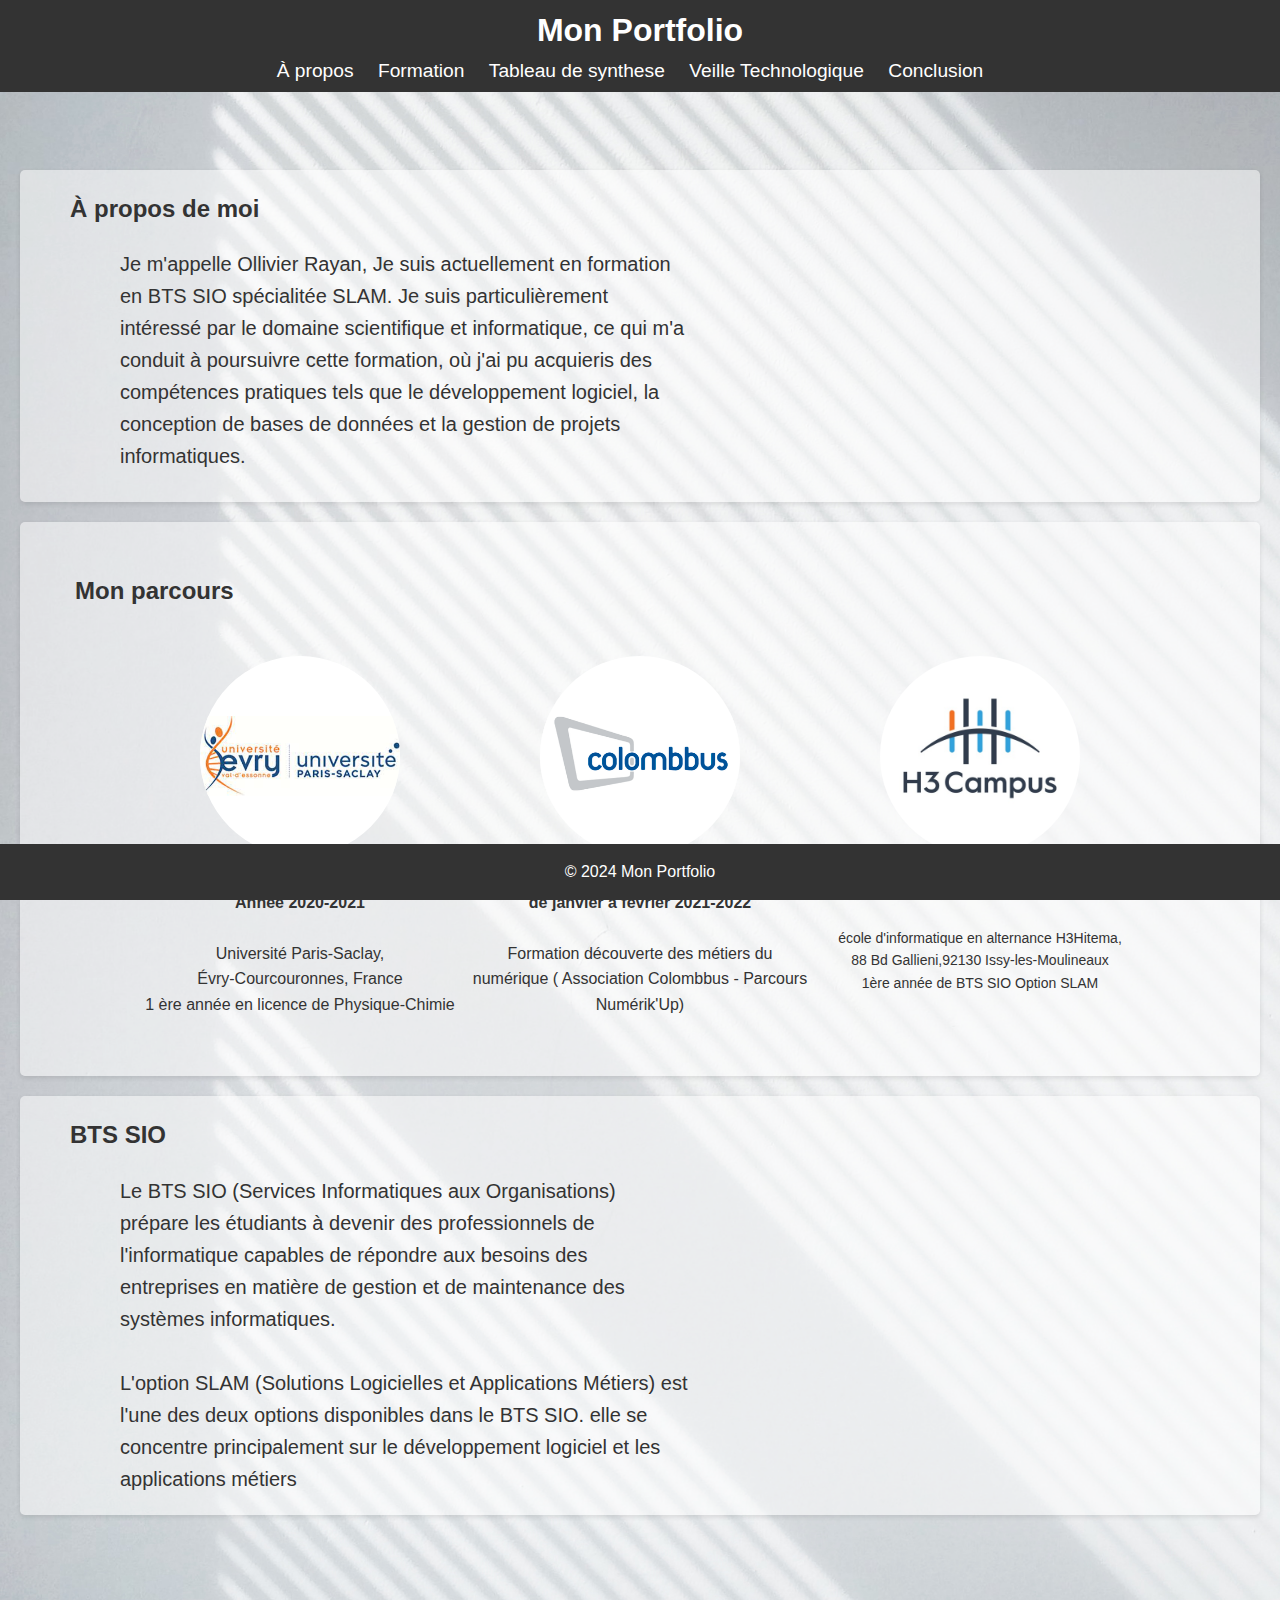
<file: index.html>
<!DOCTYPE html>
<html lang="en">
<head>
    <meta charset="UTF-8">
    <meta name="viewport" content="width=device-width, initial-scale=1.0">
    <title>Mon Portfolio</title>
    <link rel="stylesheet" href="styles.css">
</head>
<body>
    <header>
        <h1>Mon Portfolio</h1>
        <nav>
            <ul>
                <li><a href="index.html">À propos</a></li>               
                <li><a href="formation.html">Formation</a></li>
                <li><a href="Tableau_de_synthese.html">Tableau de synthese</a></li>
                <li><a href="Veille.html">Veille Technologique</a></li>
                <li><a href="conclusion.html">Conclusion</a></li>
            </ul>
        </nav>
    </header>

    <section id="top">
        <h2>À propos de moi</h2>
        <p>        Je m'appelle Ollivier Rayan, Je suis actuellement en formation en BTS SIO spécialitée SLAM. Je suis particulièrement intéressé par le domaine scientifique et informatique, ce qui m'a conduit à poursuivre cette formation, où j'ai pu acquieris des compétences pratiques tels que le développement logiciel, la conception de bases de données et la gestion de projets informatiques.</p>
    
        

    </section>

    <section id="projects">
        <h2 style="padding-left: 35px;">Mon parcours</h2><br>
        <div class="project">        
            <div id="flex">	

                <div id="H3Hitema" style="width: 340px;">
                    <div id="image_centree">
                        <div class="forme">
                            <img src="./images/Universitée.jpg" alt="H3Campus">
                        </div>
                    </div>
                    <br>
                    <b>Année 2020-2021</b><br><br>	          
                    Université Paris-Saclay,<br> Évry-Courcouronnes, France<br> 
                    1 ère année en licence de Physique-Chimie<br><br><br><br>
                </div>

                <div id="H3Hitema">
                    <div id="image_centree">
                        <div class="forme">
                            <img src="./images/logo colombbus.png" alt="H3Campus">
                        </div>
                    </div>
                    <br>
                    <b>de janvier à février 2021-2022</b><br><br>		          
                    Formation découverte des métiers du numérique ( Association Colombbus - Parcours Numérik'Up)<br> 
                    <br><br>
                </div>

                <div id="H3Hitema" style="width: 340px;">
		            <div class="forme">
			            <img src="./images/H3Campus.jpg" alt="H3Campus">
		            </div>
                    <br>
                    <p><b>Année 2022-2024</b><br><br>école d'informatique en alternance H3Hitema,<br>
                    88 Bd Gallieni,92130 Issy-les-Moulineaux<br>1ère année de BTS SIO Option SLAM</p>
                    <br>
                    <br>
	            </div>
            </div>
        </div>
    </section>

    <section id="conclusion">
        <h2>BTS SIO</h2>
        <p>Le BTS SIO (Services Informatiques aux Organisations)  prépare les étudiants à devenir des professionnels de l'informatique capables de répondre aux besoins des entreprises en matière de gestion et de maintenance des systèmes informatiques.<br> <br> L'option SLAM (Solutions Logicielles et Applications Métiers) est l'une des deux options disponibles dans le BTS SIO. elle se concentre principalement sur le développement logiciel et les applications métiers</p>
    </section>
    <br><br>
    <footer>
        <p>&copy; 2024 Mon Portfolio</p>
    </footer>
</body>
</html>
</file>
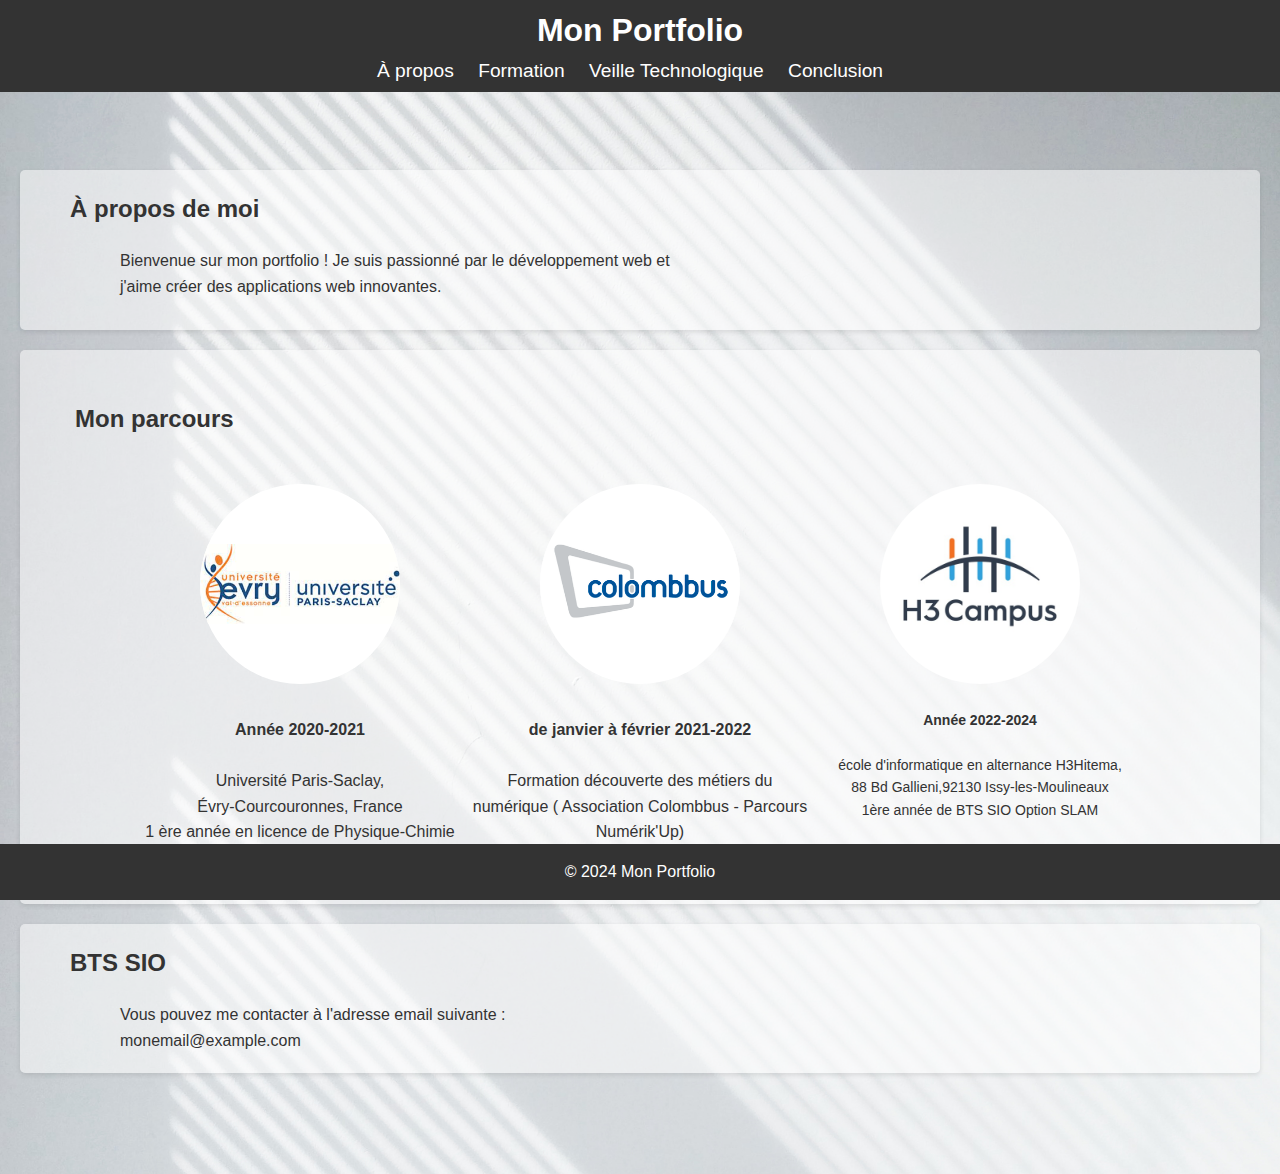
<file: 11-porte foliot pers/index.html>
<!DOCTYPE html>
<html lang="en">
<head>
    <meta charset="UTF-8">
    <meta name="viewport" content="width=device-width, initial-scale=1.0">
    <title>Mon Portfolio</title>
    <link rel="stylesheet" href="styles.css">
</head>
<body>
    <header>
        <h1>Mon Portfolio</h1>
        <nav>
            <ul>
                <li><a href="menu.html">À propos</a></li>               
                <li><a href="formation.html">Formation</a></li>
                <li><a href="Veille.html">Veille Technologique</a></li>
                <li><a href="conclusion.html">Conclusion</a></li>
            </ul>
        </nav>
    </header>

    <section id="top">
        <h2>À propos de moi</h2>
        <p>Bienvenue sur mon portfolio ! Je suis passionné par le développement web et j'aime créer des applications web innovantes.</p>
    </section>

    <section id="projects">
        <h2 style="padding-left: 35px;">Mon parcours</h2><br>
        <div class="project">        
            <div id="flex">	

                <div id="H3Hitema" style="width: 340px;">
                    <div id="image_centree">
                        <div class="forme">
                            <img src="./images/Universitée.jpg" alt="H3Campus">
                        </div>
                    </div>
                    <br>
                    <b>Année 2020-2021</b><br><br>	          
                    Université Paris-Saclay,<br> Évry-Courcouronnes, France<br> 
                    1 ère année en licence de Physique-Chimie<br><br><br><br>
                </div>

                <div id="H3Hitema">
                    <div id="image_centree">
                        <div class="forme">
                            <img src="./images/logo colombbus.png" alt="H3Campus">
                        </div>
                    </div>
                    <br>
                    <b>de janvier à février 2021-2022</b><br><br>		          
                    Formation découverte des métiers du numérique ( Association Colombbus - Parcours Numérik'Up)<br> 
                    <br><br>
                </div>

                <div id="H3Hitema" style="width: 340px;">
		            <div class="forme">
			            <img src="./images/H3Campus.jpg" alt="H3Campus">
		            </div>
                    <br>
                    <p><b>Année 2022-2024</b><br><br>école d'informatique en alternance H3Hitema,<br>
                    88 Bd Gallieni,92130 Issy-les-Moulineaux<br>1ère année de BTS SIO Option SLAM</p>
                    <br>
                    <br>
	            </div>
            </div>
        </div>
    </section>

    <section id="conclusion">
        <h2>BTS SIO</h2>
        <p>Vous pouvez me contacter à l'adresse email suivante : monemail@example.com</p>
    </section>
    <br><br>
    <footer>
        <p>&copy; 2024 Mon Portfolio</p>
    </footer>
</body>
</html>
</file>
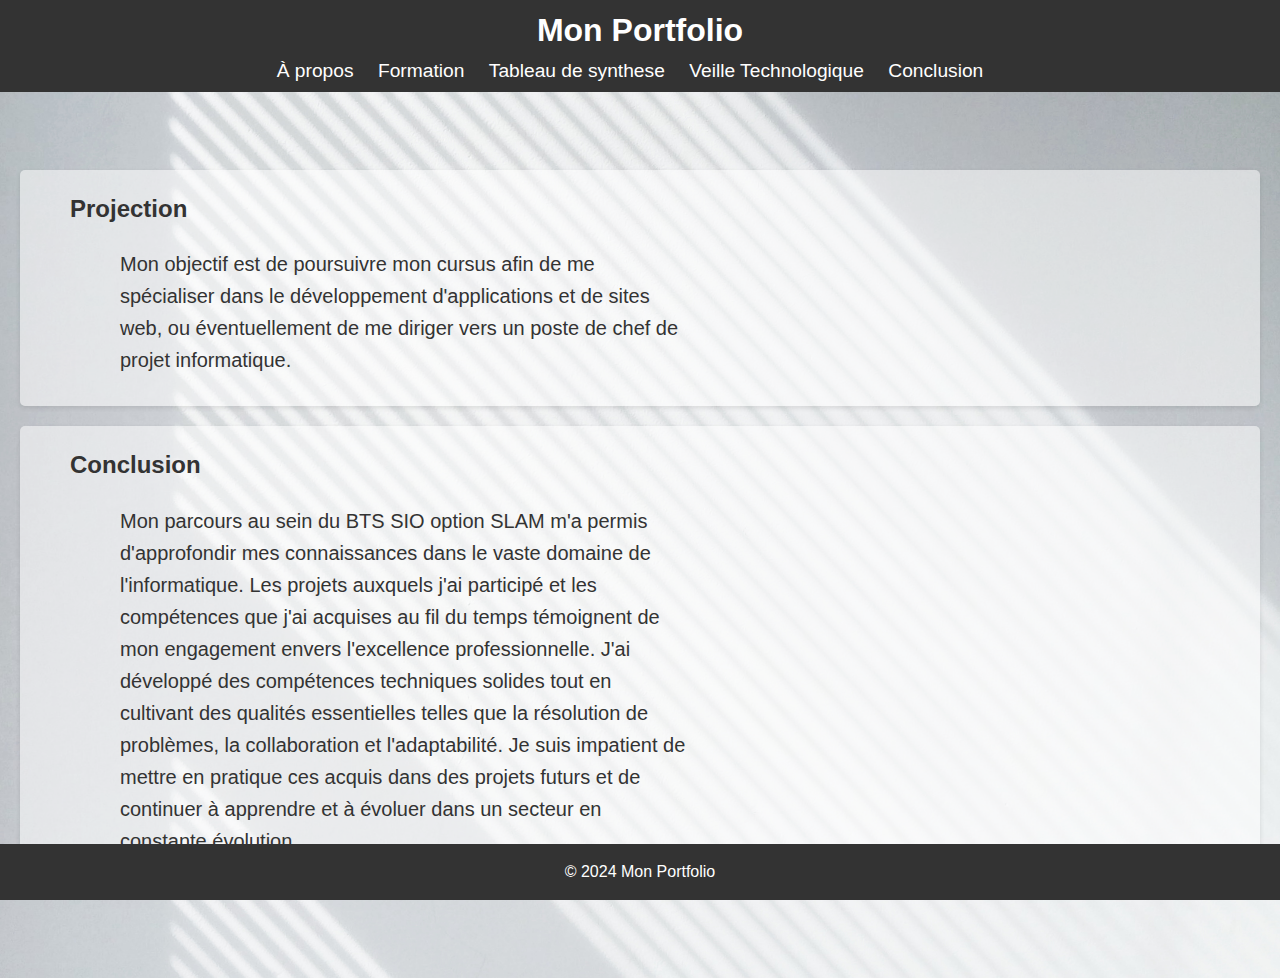
<file: conclusion.html>
<!DOCTYPE html>
<html lang="en">
<head>
    <meta charset="UTF-8">
    <meta name="viewport" content="width=device-width, initial-scale=1.0">
    <title>Document</title>
    <link rel="stylesheet" href="styles.css">
</head>


<header>
        <h1>Mon Portfolio</h1>
        <nav>
            <ul>
                <li><a href="index.html">À propos</a></li>
                <li><a href="formation.html">Formation</a></li>
                <li><a href="Tableau_de_synthese.html">Tableau de synthese</a></li>
                <li><a href="Veille.html">Veille Technologique</a></li>
                <li><a href="conclusion.html">Conclusion</a></li>

            </ul>
        </nav>
</header>

<body>

<section id="top">
    <h2>Projection</h2>
    <p>  
        Mon objectif est de poursuivre mon cursus afin de me spécialiser dans le développement
        d'applications et de sites web, ou éventuellement de me diriger vers un poste de chef 
        de projet informatique.
    </p>
</section>



<section id="conclusion">
    <h2>Conclusion</h2>
    <p> 
        Mon parcours au sein du BTS SIO option SLAM m'a permis d'approfondir mes connaissances
        dans le vaste domaine de l'informatique. Les projets auxquels j'ai participé et les compétences
        que j'ai acquises au fil du temps témoignent de mon engagement envers l'excellence professionnelle.
        J'ai développé des compétences techniques solides tout en cultivant des qualités essentielles telles
        que la résolution de problèmes, la collaboration et l'adaptabilité. Je suis impatient de mettre en 
        pratique ces acquis dans des projets futurs et de continuer à apprendre et à évoluer dans un secteur
        en constante évolution.
    </p>
</section>
    <br> <br>
<footer>
        <p>&copy; 2024 Mon Portfolio</p>
</footer>

</body>
</html>
</file>
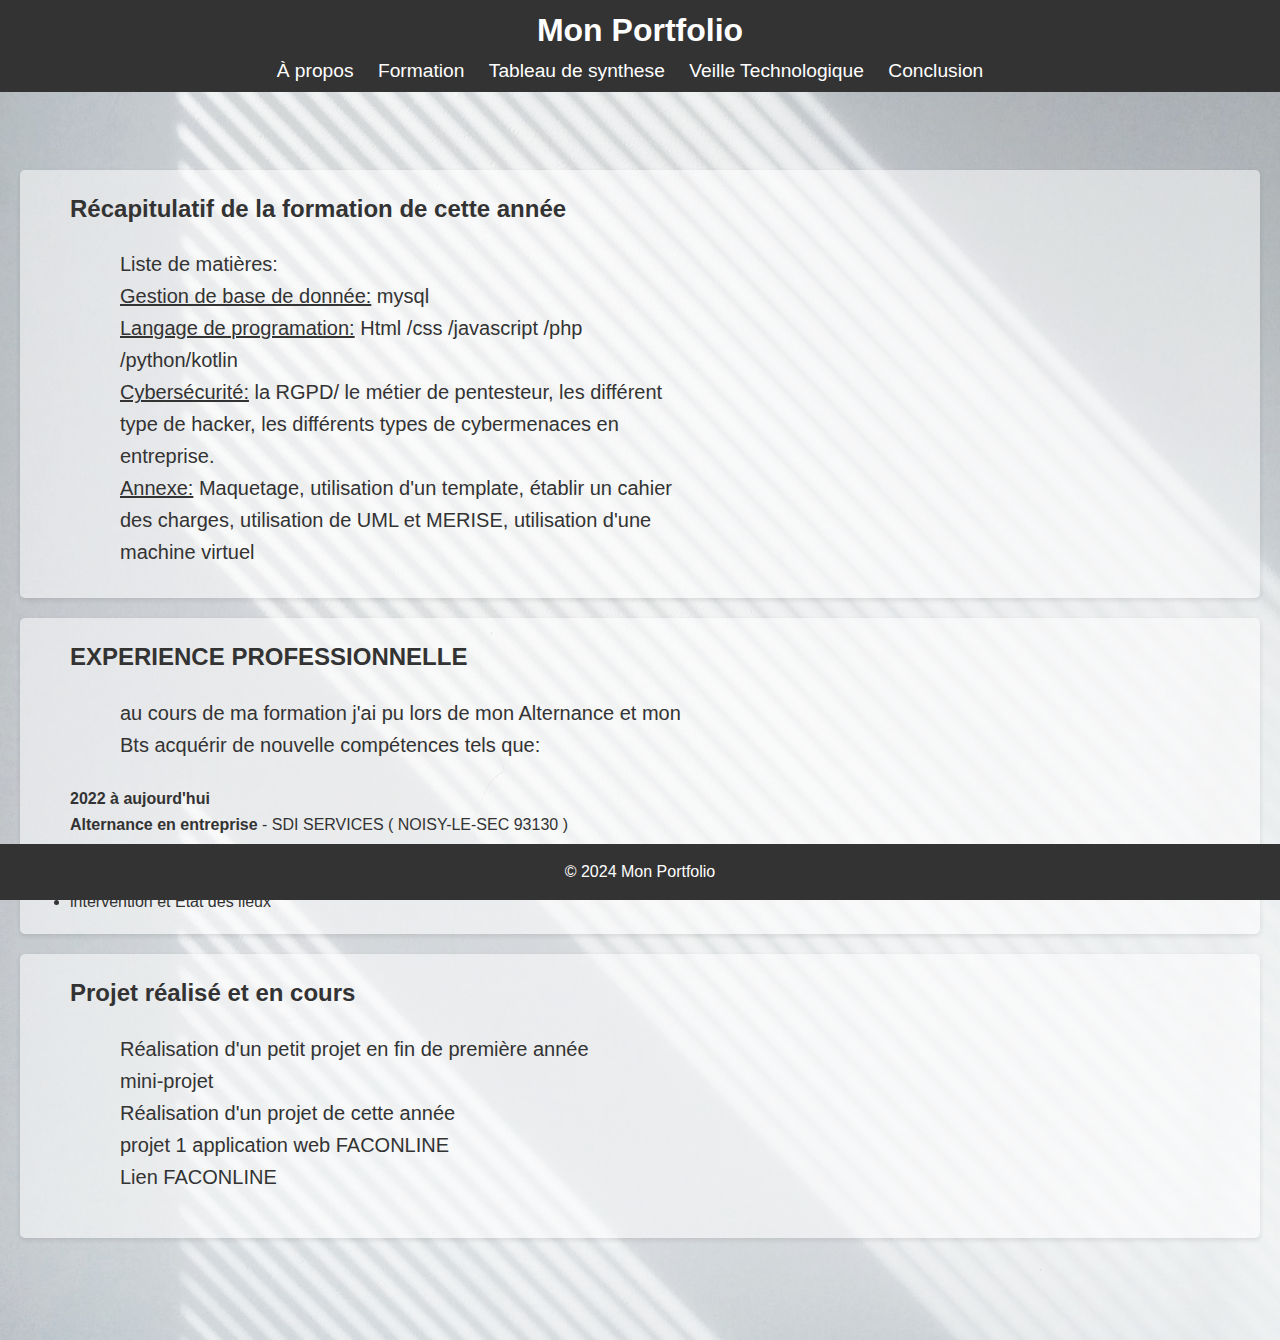
<file: formation.html>
<!DOCTYPE html>
<html lang="en">
<head>
    <meta charset="UTF-8">
    <meta name="viewport" content="width=device-width, initial-scale=1.0">
    <title>Document</title>
    <link rel="stylesheet" href="styles.css">

</head>


<header>
        <h1>Mon Portfolio</h1>
        <nav>
            <ul>
                <li><a href="index.html">À propos</a></li>
                <li><a href="formation.html">Formation</a></li>
                <li><a href="Tableau_de_synthese.html">Tableau de synthese</a></li>
                <li><a href="Veille.html">Veille Technologique</a></li>
                <li><a href="conclusion.html">Conclusion</a></li>

            </ul>
        </nav>
</header>

<body>

<!-- def BTS SIO -->


<section id="top">
    <h2>Récapitulatif de la formation  de cette année</h2>
<p>
        Liste de matières: <br>
        <u>Gestion de base de donnée:</u> mysql <br>
        <u>Langage de programation:</u>  Html /css /javascript /php /python/kotlin <br>
        <u>Cybersécurité:</u> la RGPD/ le métier de pentesteur, les différent type de hacker, les différents types de cybermenaces en entreprise. <br>
        <u>Annexe:</u> Maquetage, utilisation d'un template, établir un cahier des charges, utilisation de UML et MERISE, utilisation d'une machine virtuel</p>
</section>


<!-- partie cours projets -->



<section id="conclusion">
    <h2>EXPERIENCE PROFESSIONNELLE </h2>
    
    <p>au cours de ma formation j'ai pu lors de mon Alternance et mon Bts acquérir de nouvelle compétences tels que:</p>

    <br>
    
    <b>2022 à aujourd'hui <br>
    Alternance en entreprise</b> - SDI SERVICES ( NOISY-LE-SEC 93130 )<br>
        <ul>
            <li>Prospection téléphonique</li>
            <li>approfondissement au Langage .php</li>
            <li>intervention et Etat des lieux</li> 
        </ul>
</section>

<section id="conclusion">
    <h2>Projet réalisé et en cours </h2>
    <p> 
        Réalisation d'un petit projet en fin de première année <br>
        mini-projet <br>
        Réalisation d'un projet de cette année <br>
        projet 1 application web FACONLINE <br>
        Lien FACONLINE
    </p>
    <br>
   
</section>
<br><br>
<footer>
        <p>&copy; 2024 Mon Portfolio</p>
</footer>

</body>
</html>
</file>
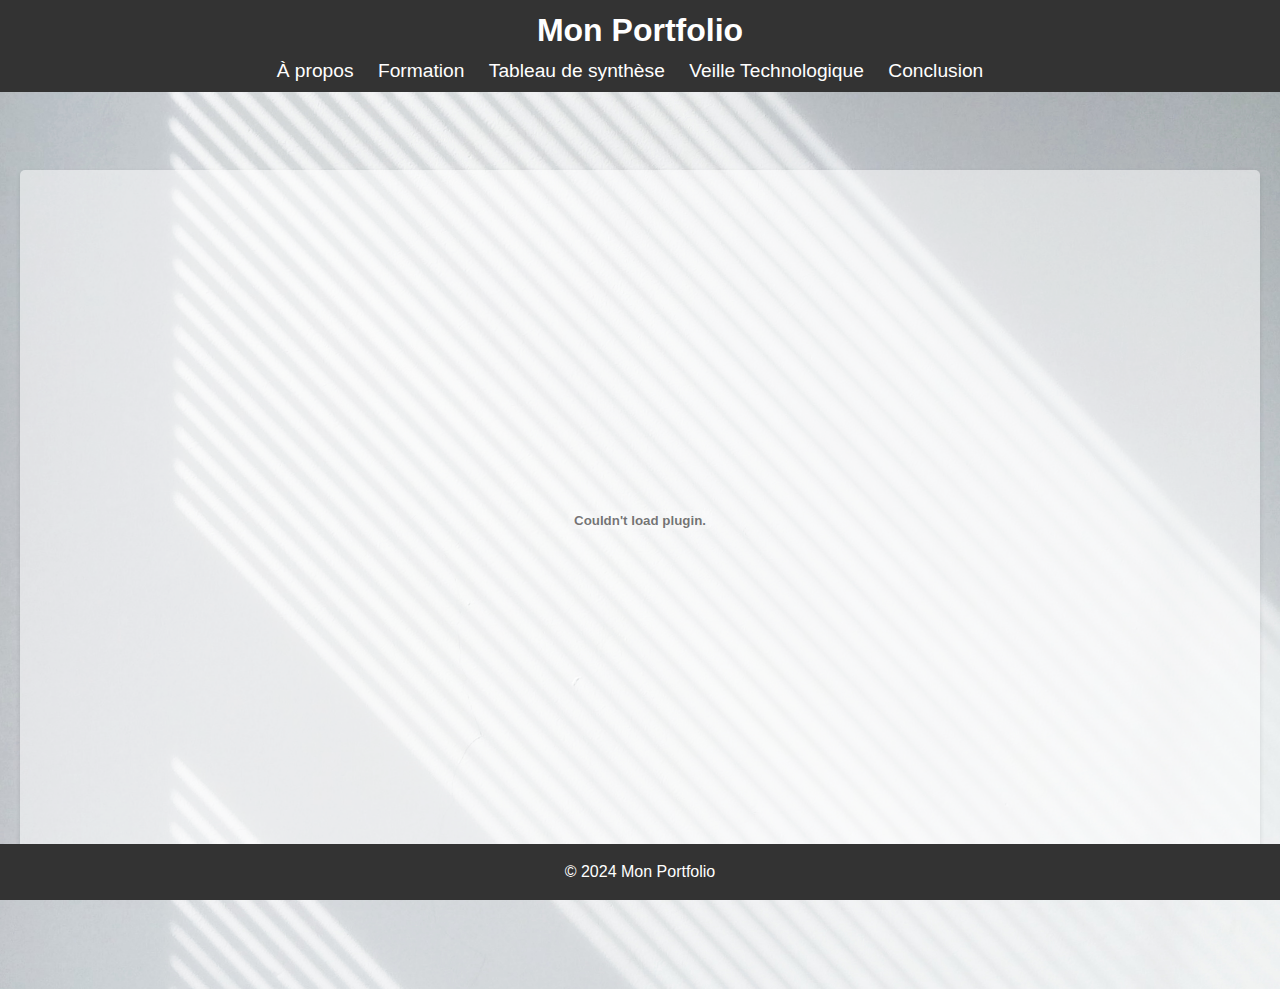
<file: Tableau_de_synthese.html>
<!DOCTYPE html>
<html lang="en">
<head>
    <meta charset="UTF-8">
    <meta name="viewport" content="width=device-width, initial-scale=1.0">
    <title>Mon Portfolio</title>
    <link rel="stylesheet" href="styles.css">
</head>
<body>
    <header>
        <h1>Mon Portfolio</h1>
        <nav>
            <ul>
                <li><a href="index.html">À propos</a></li>               
                <li><a href="formation.html">Formation</a></li>
                <li><a href="Tableau_de_synthese.html">Tableau de synthèse</a></li>
                <li><a href="Veille.html">Veille Technologique</a></li>
                <li><a href="conclusion.html">Conclusion</a></li>
            </ul>
        </nav>
    </header>

    <section id="top">
        <embed src="Tableau_de_synthese.pdf" type="application/pdf" width="100%" height="660px" />
    </section>
    <br><br>
    <footer>
        <p>&copy; 2024 Mon Portfolio</p>
    </footer>
</body>
</html>
</file>
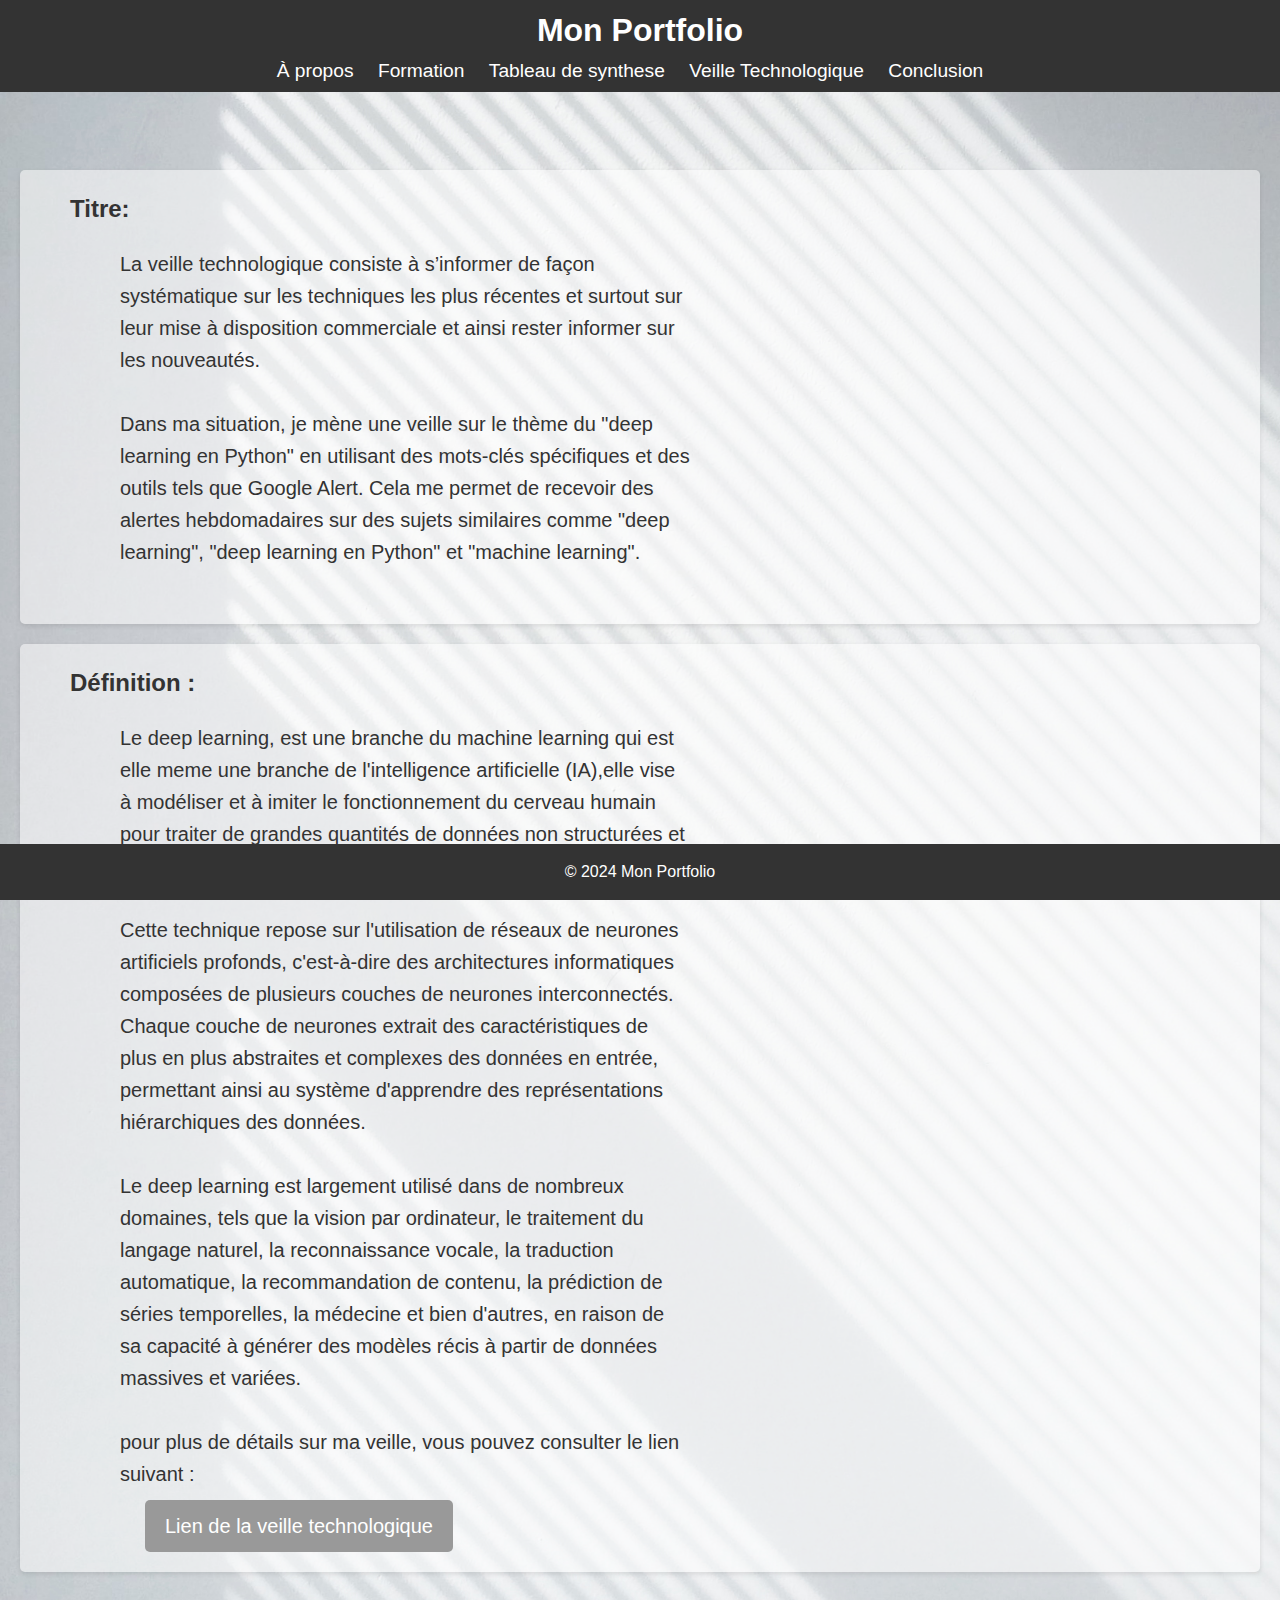
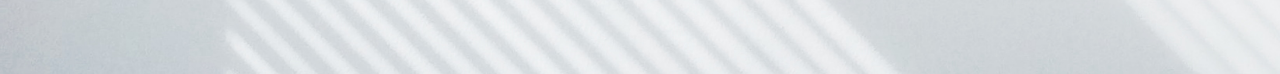
<file: Veille.html>
<!DOCTYPE html>
<html lang="en">
<head>
    <meta charset="UTF-8">
    <meta name="viewport" content="width=device-width, initial-scale=1.0">
    <title>Document</title>
    <link rel="stylesheet" href="styles.css">
</head>
<body>
    
    <header>
        <h1>Mon Portfolio</h1>
        <nav>
            <ul>
                <li><a href="index.html">À propos</a></li>
                <li><a href="formation.html">Formation</a></li>
                <li><a href="Tableau_de_synthese.html">Tableau de synthese</a></li>
                <li><a href="Veille.html">Veille Technologique</a></li>
                <li><a href="conclusion.html">Conclusion</a></li>

            </ul>
        </nav>
</header>
<section id="top">
    <h2>Titre:</h2>
    <!-- démarche de ma veille et de le moyen de me documenté  -->
    <p>La veille technologique consiste à s’informer de façon systématique sur les techniques les plus récentes et surtout
    sur leur mise à disposition commerciale et ainsi rester informer sur les nouveautés.<br><br>
    
    Dans ma situation, je mène une veille sur le thème du "deep learning en Python" en utilisant des mots-clés spécifiques
    et des outils tels que Google Alert. Cela me permet de recevoir des alertes hebdomadaires sur des sujets similaires
    comme "deep learning", "deep learning en Python" et "machine learning".  </p>
    <br>
</section>

<section id="conclusion"> 
    <h2>Définition :</h2>
    
            
    <p>Le deep learning, est une branche du machine learning qui est elle meme une branche de l'intelligence
    artificielle (IA),elle vise à modéliser et à imiter le fonctionnement du cerveau humain pour traiter
    de grandes quantités de données non structurées et résoudre des problèmes complexes. <br> <br>

    Cette technique repose sur l'utilisation de réseaux de neurones artificiels profonds, c'est-à-dire des
    architectures informatiques composées de plusieurs couches de neurones interconnectés. Chaque couche de
    neurones extrait des caractéristiques de plus en plus abstraites et complexes des données en entrée, permettant
    ainsi au système d'apprendre des représentations hiérarchiques des données. <br><br>

    Le deep learning est largement utilisé dans de nombreux domaines, tels que la vision par ordinateur,
    le traitement du langage naturel, la reconnaissance vocale, la traduction automatique, la recommandation de contenu,
    la prédiction de séries temporelles, la médecine et bien d'autres, en raison de sa capacité à générer des modèles 
    récis à partir de données massives et variées. <br> <br>
    pour plus de détails sur ma veille, vous pouvez consulter le lien suivant : <br>
    <a href="Veille technologique.pdf" class="button" target="_blank" style="
    margin-left: 25px; margin-top: 10px;">Lien de la veille technologique</a></p>
</section>
<br><br>

<footer>
    <p>&copy; 2024 Mon Portfolio</p>
</footer>






</body>
</html>
</file>
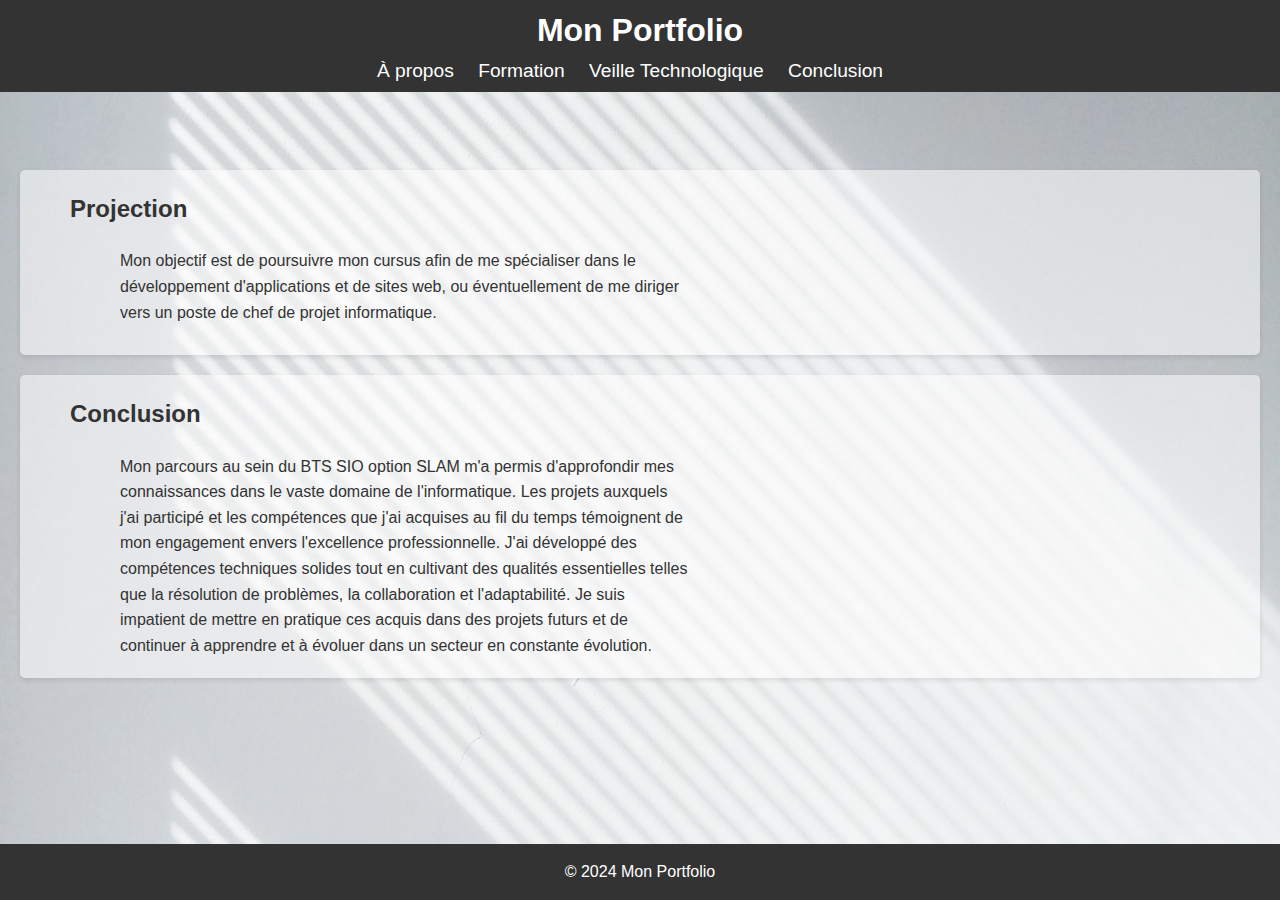
<file: 11-porte foliot pers/conclusion.html>
<!DOCTYPE html>
<html lang="en">
<head>
    <meta charset="UTF-8">
    <meta name="viewport" content="width=device-width, initial-scale=1.0">
    <title>Document</title>
    <link rel="stylesheet" href="styles.css">
</head>


<header>
        <h1>Mon Portfolio</h1>
        <nav>
            <ul>
                <li><a href="menu.html">À propos</a></li>
                <li><a href="formation.html">Formation</a></li>
                <li><a href="Veille.html">Veille Technologique</a></li>
                <li><a href="conclusion.html">Conclusion</a></li>

            </ul>
        </nav>
</header>

<body>

<section id="top">
    <h2>Projection</h2>
    <p>  
        Mon objectif est de poursuivre mon cursus afin de me spécialiser dans le développement
        d'applications et de sites web, ou éventuellement de me diriger vers un poste de chef 
        de projet informatique.
    </p>
</section>



<section id="conclusion">
    <h2>Conclusion</h2>
    <p> 
        Mon parcours au sein du BTS SIO option SLAM m'a permis d'approfondir mes connaissances
        dans le vaste domaine de l'informatique. Les projets auxquels j'ai participé et les compétences
        que j'ai acquises au fil du temps témoignent de mon engagement envers l'excellence professionnelle.
        J'ai développé des compétences techniques solides tout en cultivant des qualités essentielles telles
        que la résolution de problèmes, la collaboration et l'adaptabilité. Je suis impatient de mettre en 
        pratique ces acquis dans des projets futurs et de continuer à apprendre et à évoluer dans un secteur
        en constante évolution.
    </p>
</section>
    <br> <br>
<footer>
        <p>&copy; 2024 Mon Portfolio</p>
</footer>

</body>
</html>
</file>
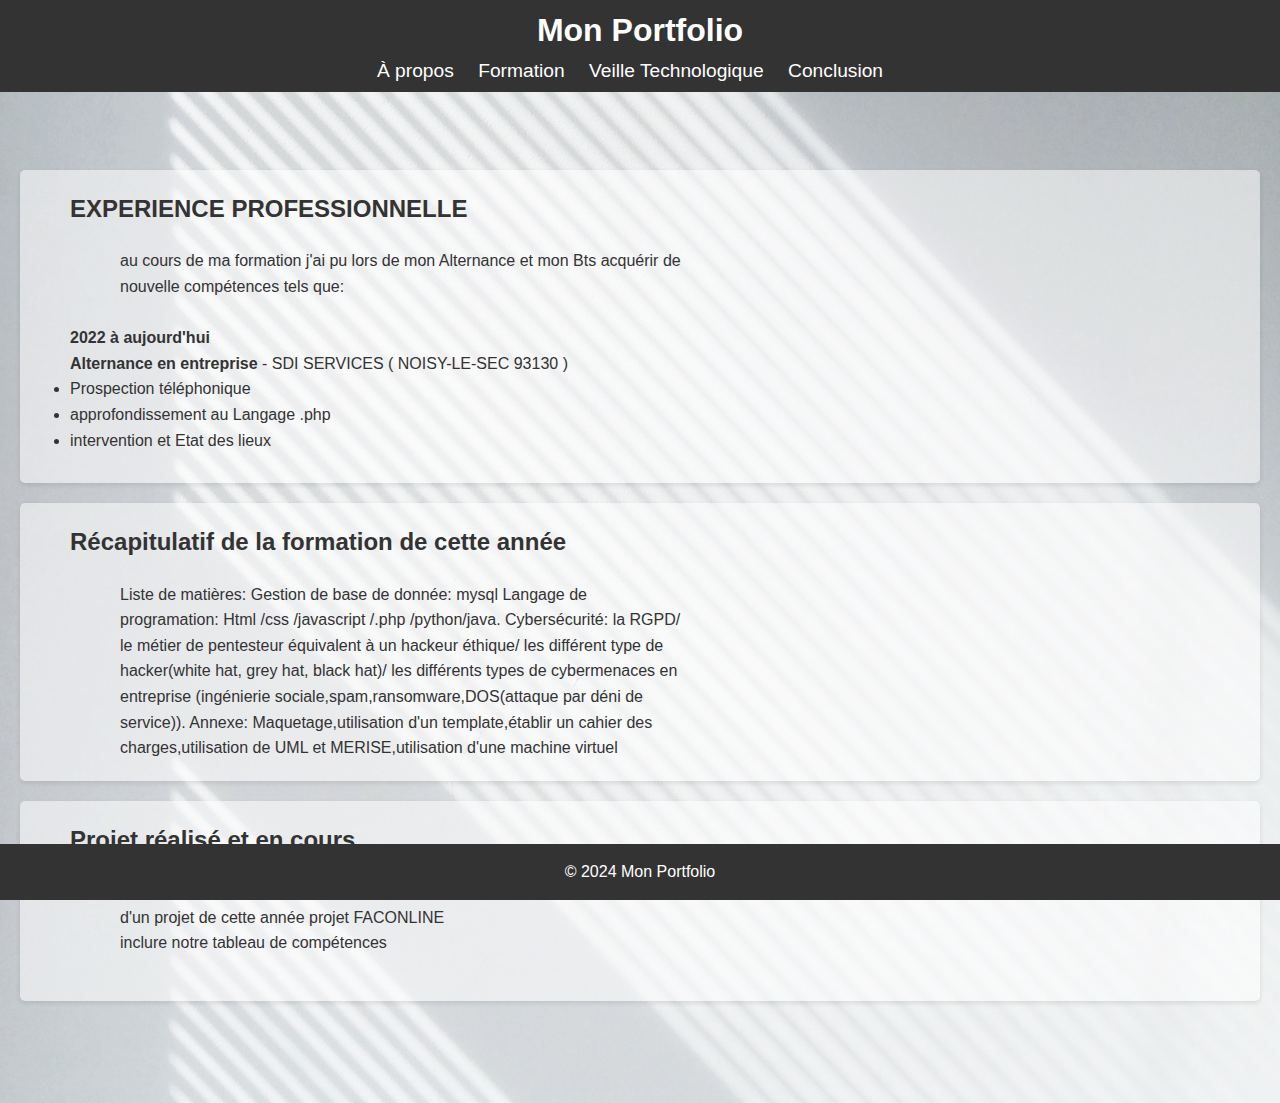
<file: 11-porte foliot pers/formation.html>
<!DOCTYPE html>
<html lang="en">
<head>
    <meta charset="UTF-8">
    <meta name="viewport" content="width=device-width, initial-scale=1.0">
    <title>Document</title>
    <link rel="stylesheet" href="styles.css">

</head>


<header>
        <h1>Mon Portfolio</h1>
        <nav>
            <ul>
                <li><a href="index.html">À propos</a></li>
                <li><a href="formation.html">Formation</a></li>
                <li><a href="Veille.html">Veille Technologique</a></li>
                <li><a href="conclusion.html">Conclusion</a></li>

            </ul>
        </nav>
</header>

<body>

<section id="top">
    <h2>EXPERIENCE PROFESSIONNELLE </h2>
    
    <p>au cours de ma formation j'ai pu lors de mon Alternance et mon Bts acquérir de nouvelle compétences tels que:</p>

    <br>
    
    <b>2022 à aujourd'hui <br>
    Alternance en entreprise</b> - SDI SERVICES ( NOISY-LE-SEC 93130 )<br>
        <ul>
            <li>Prospection téléphonique</li>
            <li>approfondissement au Langage .php</li>
            <li>intervention et Etat des lieux</li> 
        </ul>
</section>



<!-- def BTS SIO -->




<!-- partie cours projets -->


<section id="conclusion">
    <h2>Récapitulatif de la formation  de cette année</h2>
<p>
        Liste de matières:
        Gestion de base de donnée: mysql
        Langage de programation: Html /css /javascript /.php /python/java.
        Cybersécurité: la RGPD/ le métier de pentesteur équivalent à un hackeur éthique/ les différent type de hacker(white hat, grey hat, black hat)/ les différents types de cybermenaces en entreprise (ingénierie sociale,spam,ransomware,DOS(attaque par déni de service)).
        Annexe: Maquetage,utilisation d'un template,établir un cahier des charges,utilisation de UML et MERISE,utilisation d'une machine virtuel</p>
</section>

<section id="conclusion">
    <h2>Projet réalisé et en cours </h2>
    <p> 
        Réalisation d'un petit projet en fin de première année 
        mini-projet 
        Réalisation d'un projet de cette année
        projet FACONLINE <br>
        inclure notre tableau de compétences
    </p>
    <br>
   
</section>
<br><br>
<footer>
        <p>&copy; 2024 Mon Portfolio</p>
</footer>

</body>
</html>
</file>
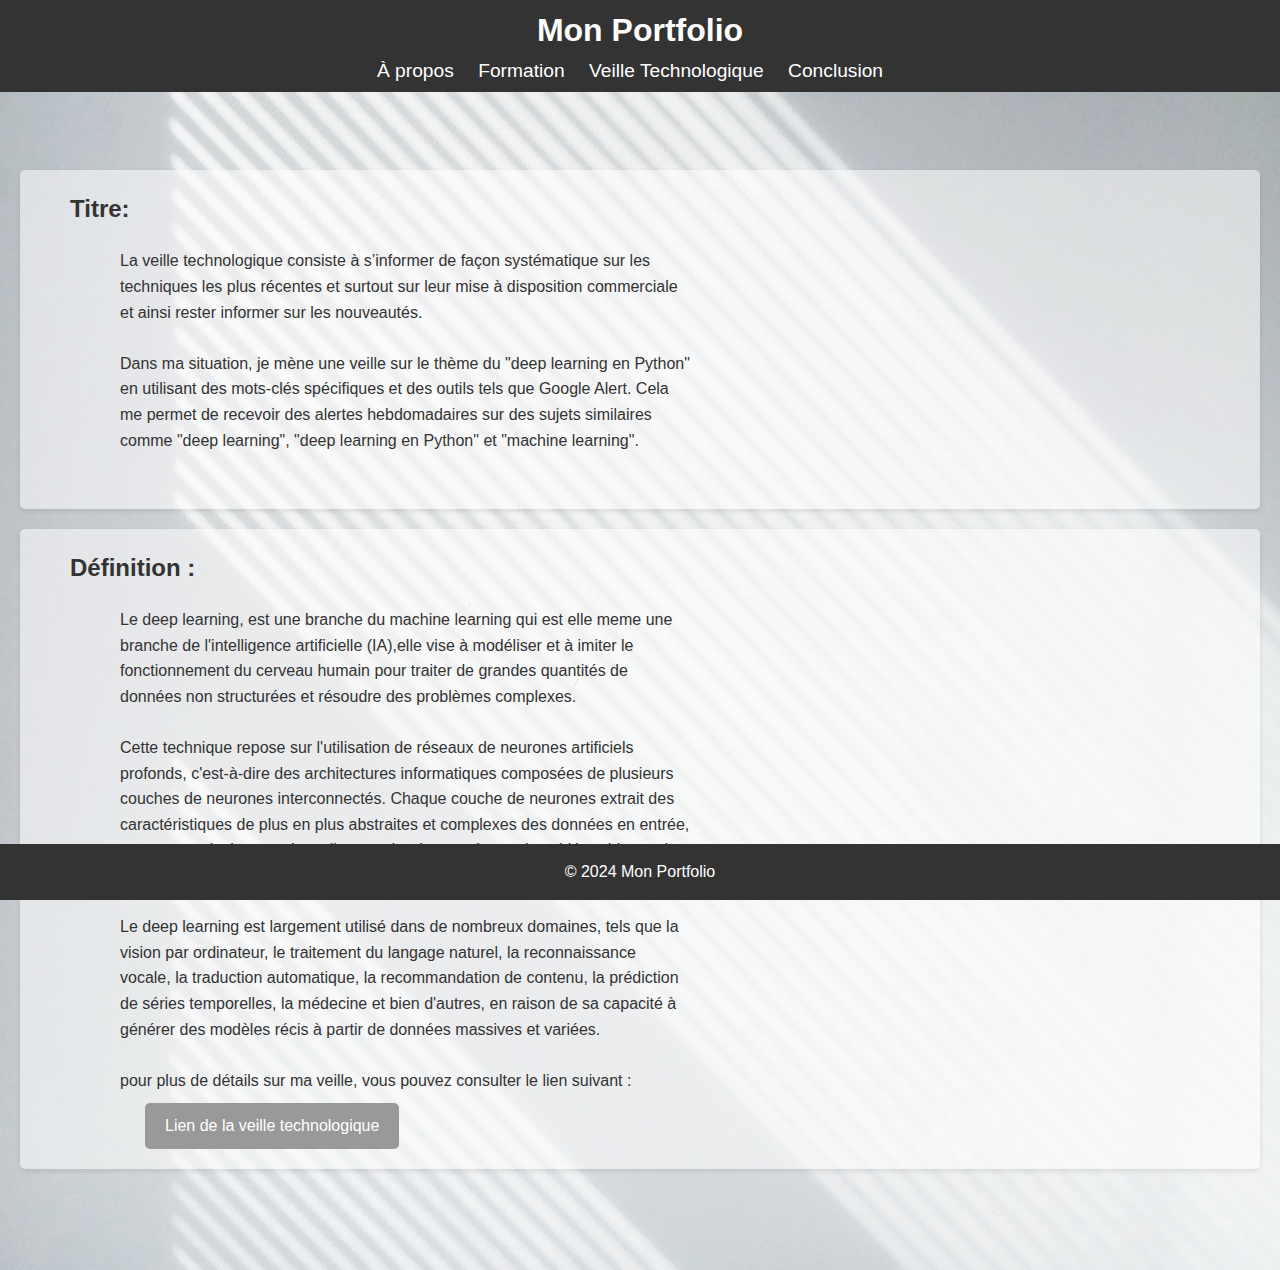
<file: 11-porte foliot pers/Veille.html>
<!DOCTYPE html>
<html lang="en">
<head>
    <meta charset="UTF-8">
    <meta name="viewport" content="width=device-width, initial-scale=1.0">
    <title>Document</title>
    <link rel="stylesheet" href="styles.css">
</head>
<body>
    
    <header>
        <h1>Mon Portfolio</h1>
        <nav>
            <ul>
                <li><a href="index.html">À propos</a></li>
                <li><a href="formation.html">Formation</a></li>
                <li><a href="Veille.html">Veille Technologique</a></li>
                <li><a href="conclusion.html">Conclusion</a></li>

            </ul>
        </nav>
</header>
<section id="top">
    <h2>Titre:</h2>
    <!-- démarche de ma veille et de le moyen de me documenté  -->
    <p>La veille technologique consiste à s’informer de façon systématique sur les techniques les plus récentes et surtout
    sur leur mise à disposition commerciale et ainsi rester informer sur les nouveautés.<br><br>
    
    Dans ma situation, je mène une veille sur le thème du "deep learning en Python" en utilisant des mots-clés spécifiques
    et des outils tels que Google Alert. Cela me permet de recevoir des alertes hebdomadaires sur des sujets similaires
    comme "deep learning", "deep learning en Python" et "machine learning".  </p>
    <br>
</section>

<section id="conclusion"> 
    <h2>Définition :</h2>
    
            
    <p>Le deep learning, est une branche du machine learning qui est elle meme une branche de l'intelligence
    artificielle (IA),elle vise à modéliser et à imiter le fonctionnement du cerveau humain pour traiter
    de grandes quantités de données non structurées et résoudre des problèmes complexes. <br> <br>

    Cette technique repose sur l'utilisation de réseaux de neurones artificiels profonds, c'est-à-dire des
    architectures informatiques composées de plusieurs couches de neurones interconnectés. Chaque couche de
    neurones extrait des caractéristiques de plus en plus abstraites et complexes des données en entrée, permettant
    ainsi au système d'apprendre des représentations hiérarchiques des données. <br><br>

    Le deep learning est largement utilisé dans de nombreux domaines, tels que la vision par ordinateur,
    le traitement du langage naturel, la reconnaissance vocale, la traduction automatique, la recommandation de contenu,
    la prédiction de séries temporelles, la médecine et bien d'autres, en raison de sa capacité à générer des modèles 
    récis à partir de données massives et variées. <br> <br>
    pour plus de détails sur ma veille, vous pouvez consulter le lien suivant : <br>
    <a href="Veille technologique.pdf" class="button" target="_blank" style="
    margin-left: 25px; margin-top: 10px;">Lien de la veille technologique</a></p>
</section>
<br><br>

<footer>
    <p>&copy; 2024 Mon Portfolio</p>
</footer>






</body>
</html>
</file>
<file: styles.css>
/* Reset CSS */
*{
    box-sizing: border-box;
    margin: 0;
    padding: 0;
  }
  
  /* Styles pour les liens de la barre de navigation */
header nav ul li a {
    color: #fff;
    text-decoration: none;
    font-size: 1.2rem;
    transition: color 0.3s ease; /* Transition pour une animation fluide */
}

/* Effet de survol */
header nav ul li a:hover {
    color: #7c91a7; /* Couleur au survol */
}


  body {
      font-family: 'Segoe UI', Tahoma, Geneva, Verdana, sans-serif;
      background-color: #f4f4f4;
      color: #333;
      line-height: 1.6;
       padding:30px 0; 
       background-image: url(fond.jpg);
       background-size: cover; /* Assure que l'image de fond couvre entièrement le corps */
    
  }


 


  /* ________________________________ */
  .forme {
    width: 200px; /* ajustez la taille de la forme selon vos besoins */
    height: 200px; /* ajustez la taille de la forme selon vos besoins */
    border-radius: 50%; /* pour faire un cercle */
    overflow: hidden; /* masque le contenu qui dépasse de la forme */
 }
 
 .forme img {
    width: 100%; /* assurez-vous que l'image remplit la forme */
    height: auto;
    display: block; /* assurez-vous que l'image est alignée correctement */
 }

 #image_centree {
    text-align: center;
 }
 
 #image_centree .forme {
    width: 200px; /* ajustez la taille de la forme selon vos besoins */
    height: 200px; /* ajustez la taille de la forme selon vos besoins */
    border-radius: 50%; /* pour faire un cercle */
    overflow: hidden; /* masque le contenu qui dépasse de la forme */
    display: inline-block; /* Permet de centrer l'image horizontalement */
    margin-bottom: 20px; /* Ajoute une marge inférieure */
    background-color: white; /* Fond blanc */
    position: relative; /* Position relative pour placer l'image à l'intérieur */
 }
 
 #image_centree .forme img {
    width: 100%; /* assurez-vous que l'image remplit la forme */
    height: auto;
    display: block; /* assurez-vous que l'image est alignée correctement */
    position: absolute; /* Position absolue pour placer l'image à l'intérieur du cercle */
    top: 50%; /* Positionne l'image au centre verticalement */
    left: 50%; /* Positionne l'image au centre horizontalement */
    transform: translate(-50%, -50%); /* Translate l'image de moitié de sa taille pour la centrer */
 }
 
 #H3Hitema {
     max-width: 340px; /* Définit la largeur maximale */
     max-height: 340px;
     margin: 20  50; /* Centre la div horizontalement */
     text-align: center; /* Centre le texte à l'intérieur de la div */
 }
 
 #H3Hitema .forme {
     width: 200px; /* Ajuste la largeur de la forme selon les besoins */
     height: 200px;
     border-radius: 50%; /* pour faire un cercle */
     overflow: hidden; /* masque le contenu qui dépasse de la forme */
     margin: 0 auto; /* Centre la forme horizontalement */
 }
 
 #H3Hitema img {
     width: 100%; /* assure que l'image remplit la forme */
     height: auto;
     display: block; /* assure que l'image est alignée correctement */
 }
 
 #flex{
    display:flex;    /* va les afficher sur la meme ligne */
    justify-content: center;   /* va center l'ensemble */
 }
 
 #H3Hitema p {
     font-size: 14px; /* ajuste la taille de la police */
     margin: 0; /* supprime les marges par défaut */
     padding: 0; /* supprime les marges intérieures par défaut */
 }
 
 #H3Hitema .forme img {
    max-width: 100%; /* Limite la largeur maximale de l'image à 100% de la largeur de son conteneur */
    height: auto; /* Ajuste automatiquement la hauteur en fonction de la largeur pour maintenir les proportions de l'image */
    display: block; /* Assure que l'image est alignée correctement */
 }
 
/* ______________________________________________ */
  .container {
      max-width: 1200px;
      margin: 0 auto;
      padding: 20px;
  }
  
  header {
      background-color: #333;
      color: #fff;
      padding: 5px 0;
      text-align: center;
      position: fixed;
      top: 0;
      width: 100%;
      z-index: 999; /*assure que le header se superpose à ts les autres éléments de la page qui pourraient être positionnés de manière fixe (position: fixed) ou absolue (position: absolute). Cela garantit que le header est bien visible et ne sera pas masqué par d'autres éléments de la page.*/

  }
  
  header h1 {
      font-size: 2em;
  }
  
  nav ul {
      list-style-type: none;
      padding: 0;
  }
  
  nav ul li {
      display: inline;
      margin-right: 20px;
  }
  
  nav ul li a {
      color: #ffffff;
      text-decoration: none;
  }
  
  section#top {
    padding: 20px 50px 30px; /* Ajouter un padding en haut de la section "À propos de moi" pour éviter que le header ne la masque */

}



  section {
      padding: 50px 20px;
      background-color: #ffffff86;
      margin-right: 20px;
      margin-left: 20px;
      margin-bottom: 20px;
      border-radius: 5px;
      box-shadow: 0 2px 5px rgba(0, 0, 0, 0.1);
  }
  
  .button {
    display: inline-block;
    background-color: #999999; /* Couleur de fond grise */
    color: #fff;
    padding: 10px 20px;
    text-decoration: none;
    border-radius: 5px;
    transition: background-color 0.3s ease;
}

.button:hover {
    background-color:  #cccccc; /* Couleur de fond gris foncé au survol */
}


  
.projects{
    
    margin-bottom: 46px;
    margin-left: 720px;
    margin-right: 20px;

}

  section h2 {
      font-size: 1.5em;
      margin-bottom: 20px;
  }
  
  .project {
      margin-bottom: 30px;
  }
  
  .project h3 {
      font-size: 1.2em;
      margin-bottom: 10px;
  }
  
  .project p {
      font-size: 1em;
  }
  
  footer {
    background-color: #333;
    color: #fff;
    text-align: center;
    padding: 15px 0;
    width: 100%;
    position: fixed;
    bottom: 0;
}

  #top,#conclusion {
    padding:  20px 50px; /* Ajouter un padding en haut de la section "Projection" et "Conclusion" pour éviter que le header ne les masque */
}

#conclusion p,#top p {
    width: 50%; /* La section "Conclusion" occupe 50% de la largeur de la page */
    margin-left: 50px;
    font-size: 20px ;
    font-family:Arial, Helvetica, sans-serif
    
}



#top {
    margin-top: 140px;
}
</file>
<file: 11-porte foliot pers/styles.css>
/* Reset CSS */
*{
    box-sizing: border-box;
    margin: 0;
    padding: 0;
  }
  
  /* Styles pour les liens de la barre de navigation */
header nav ul li a {
    color: #fff;
    text-decoration: none;
    font-size: 1.2rem;
    transition: color 0.3s ease; /* Transition pour une animation fluide */
}

/* Effet de survol */
header nav ul li a:hover {
    color: #7c91a7; /* Couleur au survol */
}


  body {
      font-family: 'Segoe UI', Tahoma, Geneva, Verdana, sans-serif;
      background-color: #f4f4f4;
      color: #333;
      line-height: 1.6;
       padding:30px 0; 
       background-image: url(fond.jpg);
       background-size: cover; /* Assure que l'image de fond couvre entièrement le corps */
    
  }


 


  /* ________________________________ */
  .forme {
    width: 200px; /* ajustez la taille de la forme selon vos besoins */
    height: 200px; /* ajustez la taille de la forme selon vos besoins */
    border-radius: 50%; /* pour faire un cercle */
    overflow: hidden; /* masque le contenu qui dépasse de la forme */
 }
 
 .forme img {
    width: 100%; /* assurez-vous que l'image remplit la forme */
    height: auto;
    display: block; /* assurez-vous que l'image est alignée correctement */
 }

 #image_centree {
    text-align: center;
 }
 
 #image_centree .forme {
    width: 200px; /* ajustez la taille de la forme selon vos besoins */
    height: 200px; /* ajustez la taille de la forme selon vos besoins */
    border-radius: 50%; /* pour faire un cercle */
    overflow: hidden; /* masque le contenu qui dépasse de la forme */
    display: inline-block; /* Permet de centrer l'image horizontalement */
    margin-bottom: 20px; /* Ajoute une marge inférieure */
    background-color: white; /* Fond blanc */
    position: relative; /* Position relative pour placer l'image à l'intérieur */
 }
 
 #image_centree .forme img {
    width: 100%; /* assurez-vous que l'image remplit la forme */
    height: auto;
    display: block; /* assurez-vous que l'image est alignée correctement */
    position: absolute; /* Position absolue pour placer l'image à l'intérieur du cercle */
    top: 50%; /* Positionne l'image au centre verticalement */
    left: 50%; /* Positionne l'image au centre horizontalement */
    transform: translate(-50%, -50%); /* Translate l'image de moitié de sa taille pour la centrer */
 }
 
 #H3Hitema {
     max-width: 340px; /* Définit la largeur maximale */
     max-height: 340px;
     margin: 20  50; /* Centre la div horizontalement */
     text-align: center; /* Centre le texte à l'intérieur de la div */
 }
 
 #H3Hitema .forme {
     width: 200px; /* Ajuste la largeur de la forme selon les besoins */
     height: 200px;
     border-radius: 50%; /* pour faire un cercle */
     overflow: hidden; /* masque le contenu qui dépasse de la forme */
     margin: 0 auto; /* Centre la forme horizontalement */
 }
 
 #H3Hitema img {
     width: 100%; /* assure que l'image remplit la forme */
     height: auto;
     display: block; /* assure que l'image est alignée correctement */
 }
 
 #flex{
    display:flex;    /* va les afficher sur la meme ligne */
    justify-content: center;   /* va center l'ensemble */
 }
 
 #H3Hitema p {
     font-size: 14px; /* ajuste la taille de la police */
     margin: 0; /* supprime les marges par défaut */
     padding: 0; /* supprime les marges intérieures par défaut */
 }
 
 #H3Hitema .forme img {
    max-width: 100%; /* Limite la largeur maximale de l'image à 100% de la largeur de son conteneur */
    height: auto; /* Ajuste automatiquement la hauteur en fonction de la largeur pour maintenir les proportions de l'image */
    display: block; /* Assure que l'image est alignée correctement */
 }
 
/* ______________________________________________ */
  .container {
      max-width: 1200px;
      margin: 0 auto;
      padding: 20px;
  }
  
  header {
      background-color: #333;
      color: #fff;
      padding: 5px 0;
      text-align: center;
      position: fixed;
      top: 0;
      width: 100%;
      z-index: 999; /*assure que le header se superpose à ts les autres éléments de la page qui pourraient être positionnés de manière fixe (position: fixed) ou absolue (position: absolute). Cela garantit que le header est bien visible et ne sera pas masqué par d'autres éléments de la page.*/

  }
  
  header h1 {
      font-size: 2em;
  }
  
  nav ul {
      list-style-type: none;
      padding: 0;
  }
  
  nav ul li {
      display: inline;
      margin-right: 20px;
  }
  
  nav ul li a {
      color: #ffffff;
      text-decoration: none;
  }
  
  section#top {
    padding: 20px 50px 30px; /* Ajouter un padding en haut de la section "À propos de moi" pour éviter que le header ne la masque */

}



  section {
      padding: 50px 20px;
      background-color: #ffffff86;
      margin-right: 20px;
      margin-left: 20px;
      margin-bottom: 20px;
      border-radius: 5px;
      box-shadow: 0 2px 5px rgba(0, 0, 0, 0.1);
  }
  
  .button {
    display: inline-block;
    background-color: #999999; /* Couleur de fond grise */
    color: #fff;
    padding: 10px 20px;
    text-decoration: none;
    border-radius: 5px;
    transition: background-color 0.3s ease;
}

.button:hover {
    background-color:  #cccccc; /* Couleur de fond gris foncé au survol */
}


  
.projects{
    
    margin-bottom: 46px;
    margin-left: 720px;
    margin-right: 20px;

}

  section h2 {
      font-size: 1.5em;
      margin-bottom: 20px;
  }
  
  .project {
      margin-bottom: 30px;
  }
  
  .project h3 {
      font-size: 1.2em;
      margin-bottom: 10px;
  }
  
  .project p {
      font-size: 1em;
  }
  
  footer {
    background-color: #333;
    color: #fff;
    text-align: center;
    padding: 15px 0;
    width: 100%;
    position: fixed;
    bottom: 0;
}

  #top,#conclusion {
    padding:  20px 50px; /* Ajouter un padding en haut de la section "Projection" et "Conclusion" pour éviter que le header ne les masque */
}

#conclusion p,#top p {
    width: 50%; /* La section "Conclusion" occupe 50% de la largeur de la page */
    margin-left: 50px;
    font-family:Arial, Helvetica, sans-serif
}



#top {
    margin-top: 140px;
}
</file>
